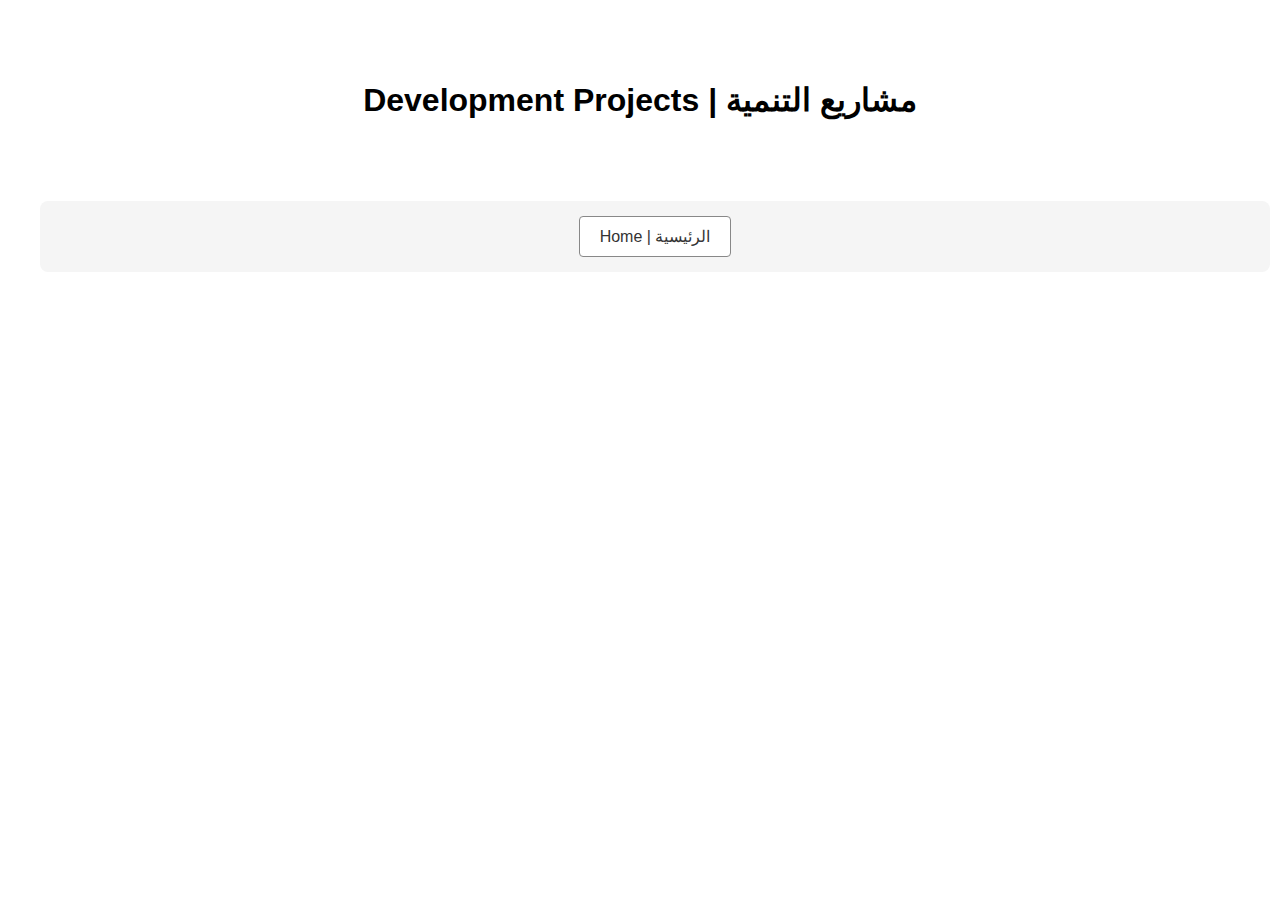
<file: development.html>
<!DOCTYPE html>
<html>
<head>
    <meta charset="UTF-8">
    <title>Development Projects | مشاريع التنمية</title>
    <link rel="stylesheet" href="css/style.css"> <!-- Link to external CSS (optional) -->
</head>
<body>
    <div class="header">
        <h1>Development Projects | مشاريع التنمية</h1>
    </div>

    <nav class="nav">
        <a href="index.html">Home | الرئيسية</a>
    </nav>

    <div class="projects-container">
        <!-- Development Projects... -->
    </div>
</body>
</html>
</file>
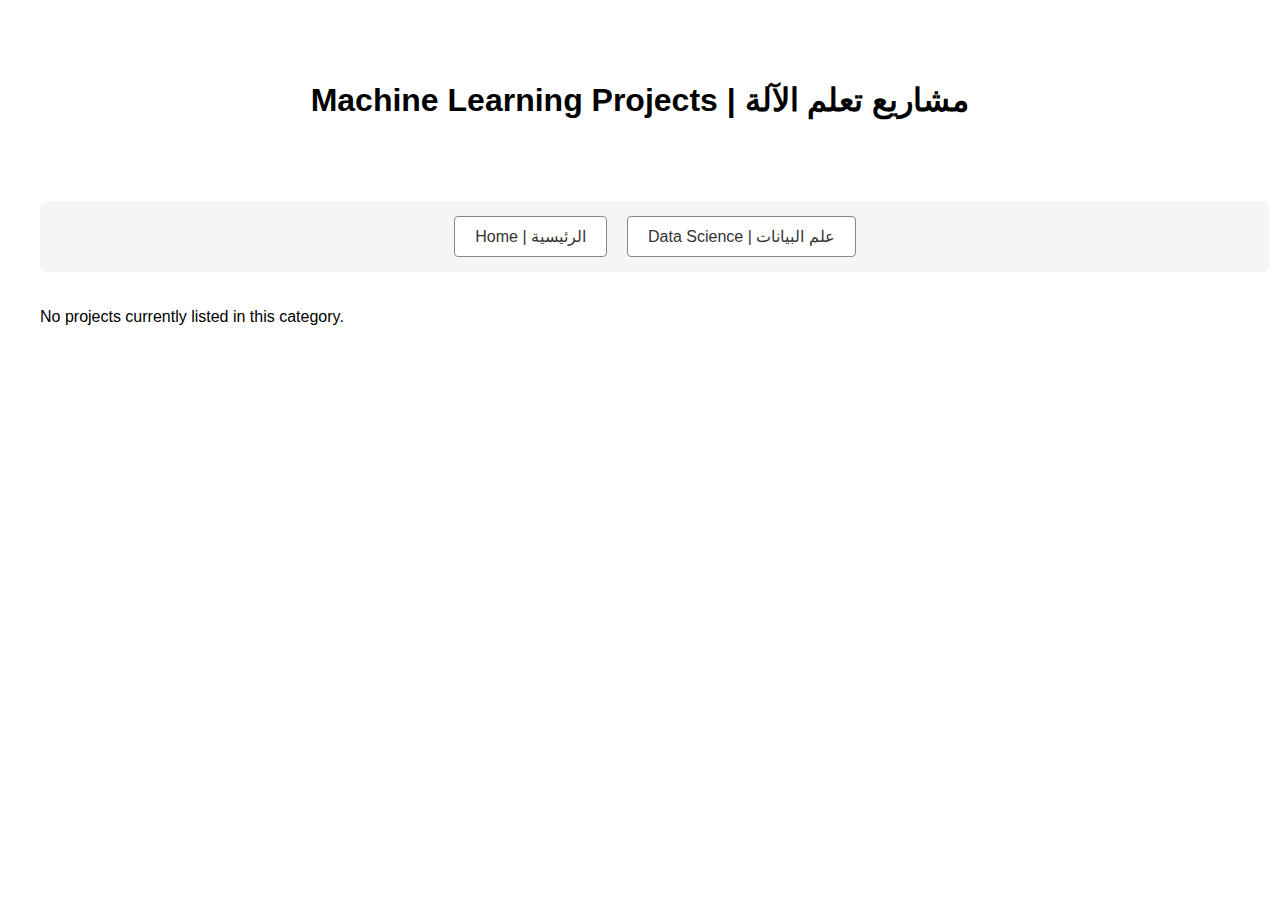
<file: machine-learning.html>
<!DOCTYPE html>
<html>
<head>
    <meta charset="UTF-8">
    <title>Machine Learning Projects | مشاريع تعلم الآلة</title>
    <link rel="stylesheet" href="css/style.css">
</head>
<body>
    <div class="header">
        <h1>Machine Learning Projects | مشاريع تعلم الآلة</h1>
    </div>

    <nav class="nav">
        <a href="index.html">Home | الرئيسية</a>
        <a href="data-science.html">Data Science | علم البيانات</a>
    </nav>

    <div class="projects-container">
        <p>No projects currently listed in this category.</p>
    </div>
</body>
</html>
</file>
<file: css/style.css>
/* Base styles */
body {
    font-family: Arial, sans-serif;
    max-width: 1200px;
    margin: 0 auto;
    padding: 20px;
}

.header {
    text-align: center;
    padding: 40px 0;
}

/* Navigation styles */
.nav {
    background: #f5f5f5;
    padding: 15px;
    border-radius: 8px;
    margin: 20px auto;
    text-align: center;
    width: 100%;
    display: flex;
    justify-content: center;
    gap: 20px;
}

.nav a {
    color: #333;
    text-decoration: none;
    padding: 10px 20px;
    border-radius: 4px;
    background: #fff;
    border: 1px solid #888;
    transition: background-color 0.3s, border-color 0.3s;
}

.nav a:hover {
    background: #e0e0e0;
    border: 1px solid #888;
}

/* Projects container */
.projects-container {
    display: flex;
    flex-wrap: wrap;
    justify-content: space-between;
    gap: 30px;
}

.project-card {
    width: calc(33.333% - 20px);
    border: 1px solid #ddd;
    border-radius: 8px;
    padding: 20px;
    box-sizing: border-box;
    margin-bottom: 30px;
}

.project-image {
    width: 100%;
    height: 200px;
    background: #f5f5f5;
    margin-bottom: 20px;
    border-radius: 4px;
    display: flex;
    align-items: center;
    justify-content: center;
    overflow: hidden;
}

.project-image img {
    max-width: 100%;
    max-height: 100%;
    display: block;
    object-fit: contain;
}

/* Tab styles */
.translation-tabs,
.data-science-tabs,


.category-tabs {
    display: flex;
    justify-content: center;
    width: 100%; /* Add this */
    margin: 0 auto; /* Add this */
    gap: 10px;
    margin-bottom: 20px;
}

.tab,
.category-tab {
    padding: 12px 24px;
    border: 1px solid #888;
    border-radius: 4px;
    cursor: pointer;
    background: #fff;
    color: #333;
    text-decoration: none;
    transition: all 0.3s ease;
    min-width: 120px;
    text-align: center;
}

.tab.active,
.category-tab.active {
    background: #333;
    color: white;
    border: 1px solid #333;
}

.tab:hover,
.category-tab:hover {
    background: #e0e0e0;
    border: 1px solid #888;
    transform: translateY(-1px);
}

/* Content sections */
.translation-content {
    border: 1px solid #ddd;
    padding: 20px;
    border-radius: 4px;
}

.content-section {
    display: none;
}

.content-section.active {
    display: block;
}

/* Language specific styles */
.arabic {
    direction: rtl;
    text-align: right;
}

.english {
    direction: ltr;
    text-align: left;
}

/* Drive preview */
.drive-preview {
    margin-top: 30px;
    padding: 15px;
    background: #f9f9f9;
    border-radius: 8px;
    position: relative;
    display: none;
}

.drive-preview h4 {
    margin-bottom: 15px;
}

/* Category content */
.category-content {
    display: none;
}

.category-content.active {
    display: block;
}

/* Responsive design */
@media (max-width: 992px) {
    .project-card {
        width: calc(50% - 15px);
    }
    
    .tab,
    .category-tab {
        min-width: 100px;
    }
}

@media (max-width: 768px) {
    .project-card {
        width: 100%;
    }
    
    .translation-tabs,
    .data-science-tabs,
    .category-tabs {
        gap: 10px;
    }
    
    .tab,
    .category-tab {
        padding: 10px 20px;
        min-width: auto;
    }
}

/* Pastel Color Palette for project cards */
.project-card:nth-child(1) { background-color: #f0f8ff; } /* AliceBlue */
.project-card:nth-child(2) { background-color: #faebd7; } /* AntiqueWhite */
.project-card:nth-child(3) { background-color: #f5f5dc; } /* Beige */
.project-card:nth-child(4) { background-color: #f0ffff; } /* Azure */
.project-card:nth-child(5) { background-color: #fff0f5; } /* LavenderBlush */
.project-card:nth-child(6) { background-color: #f8f8ff; } /* GhostWhite */
.project-card:nth-child(7) { background-color: #f0e6ef; } /* Lavender */
.project-card:nth-child(8) { background-color: #e0ffff; } /* LightCyan */
.project-card:nth-child(9) { background-color: #f5fffa; } /* MintCream */
.project-card:nth-child(10) { background-color: #ffe4e1; } /* MistyRose */

/* Skills container */
.skills-container {
    padding: 20px;
    border: 1px solid #ccc;
    border-radius: 5px;
    margin-top: 20px;
}

.skills-container h2 {
    font-size: 1.5em;
    margin-bottom: 10px;
}

.skills-container ul {
    list-style-type: disc;
    padding-left: 20px;
}

.skills-container li {
    margin-bottom: 5px;
}
</file>
